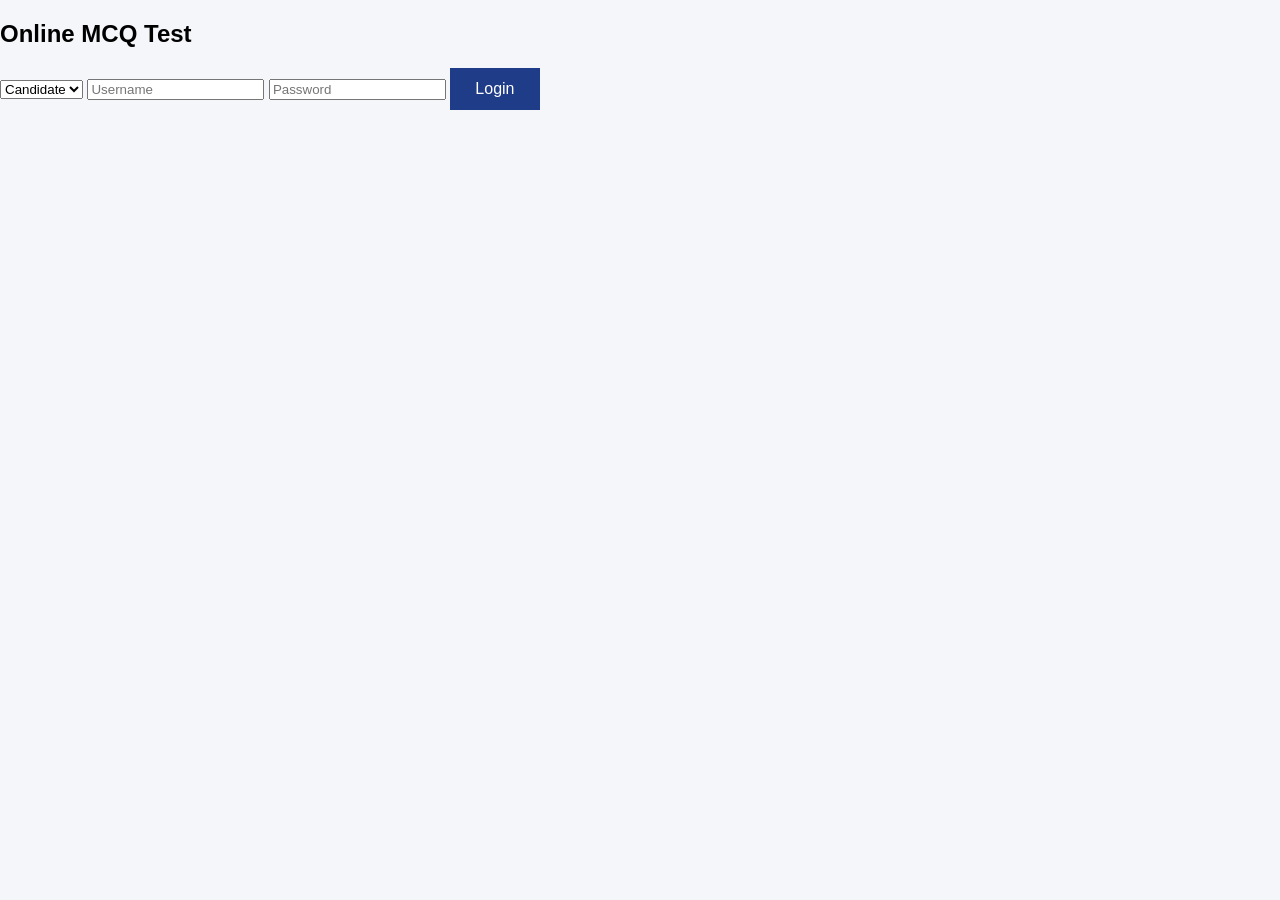
<file: index.html>
<!DOCTYPE html>
<html>
<head>
  <title>MCQ Test Login</title>
  <link rel="stylesheet" href="style.css">
</head>
<body>

<h2>Online MCQ Test</h2>

<select id="role">
  <option value="candidate">Candidate</option>
  <option value="admin">Admin</option>
</select>

<input type="text" id="username" placeholder="Username">
<input type="password" id="password" placeholder="Password">

<button onclick="login()">Login</button>

<script>
function login() {
  const role = document.getElementById("role").value;
  const user = document.getElementById("username").value;
  const pass = document.getElementById("password").value;

  if (role === "candidate") {
    if (user && pass) {
      localStorage.setItem("currentUser", user);
      window.location.href = "candidate.html";
    }
  } else {
    if (user === "admin" && pass === "admin123") {
      window.location.href = "admin.html";
    } else {
      alert("Invalid Admin Credentials");
    }
  }
}
</script>

</body>
</html>
</file>
<file: style.css>
body {
  font-family: Arial, sans-serif;
  background-color: #f5f6fa;
  margin: 0;
}

.header {
  background: #1f3c88;
  color: white;
  padding: 15px;
  display: flex;
  justify-content: space-between;
}

#quiz {
  padding: 20px;
}

.submit-section {
  text-align: center;
  padding: 20px;
}

button {
  background: #1f3c88;
  color: white;
  padding: 12px 25px;
  border: none;
  cursor: pointer;
  font-size: 16px;
}
</file>
